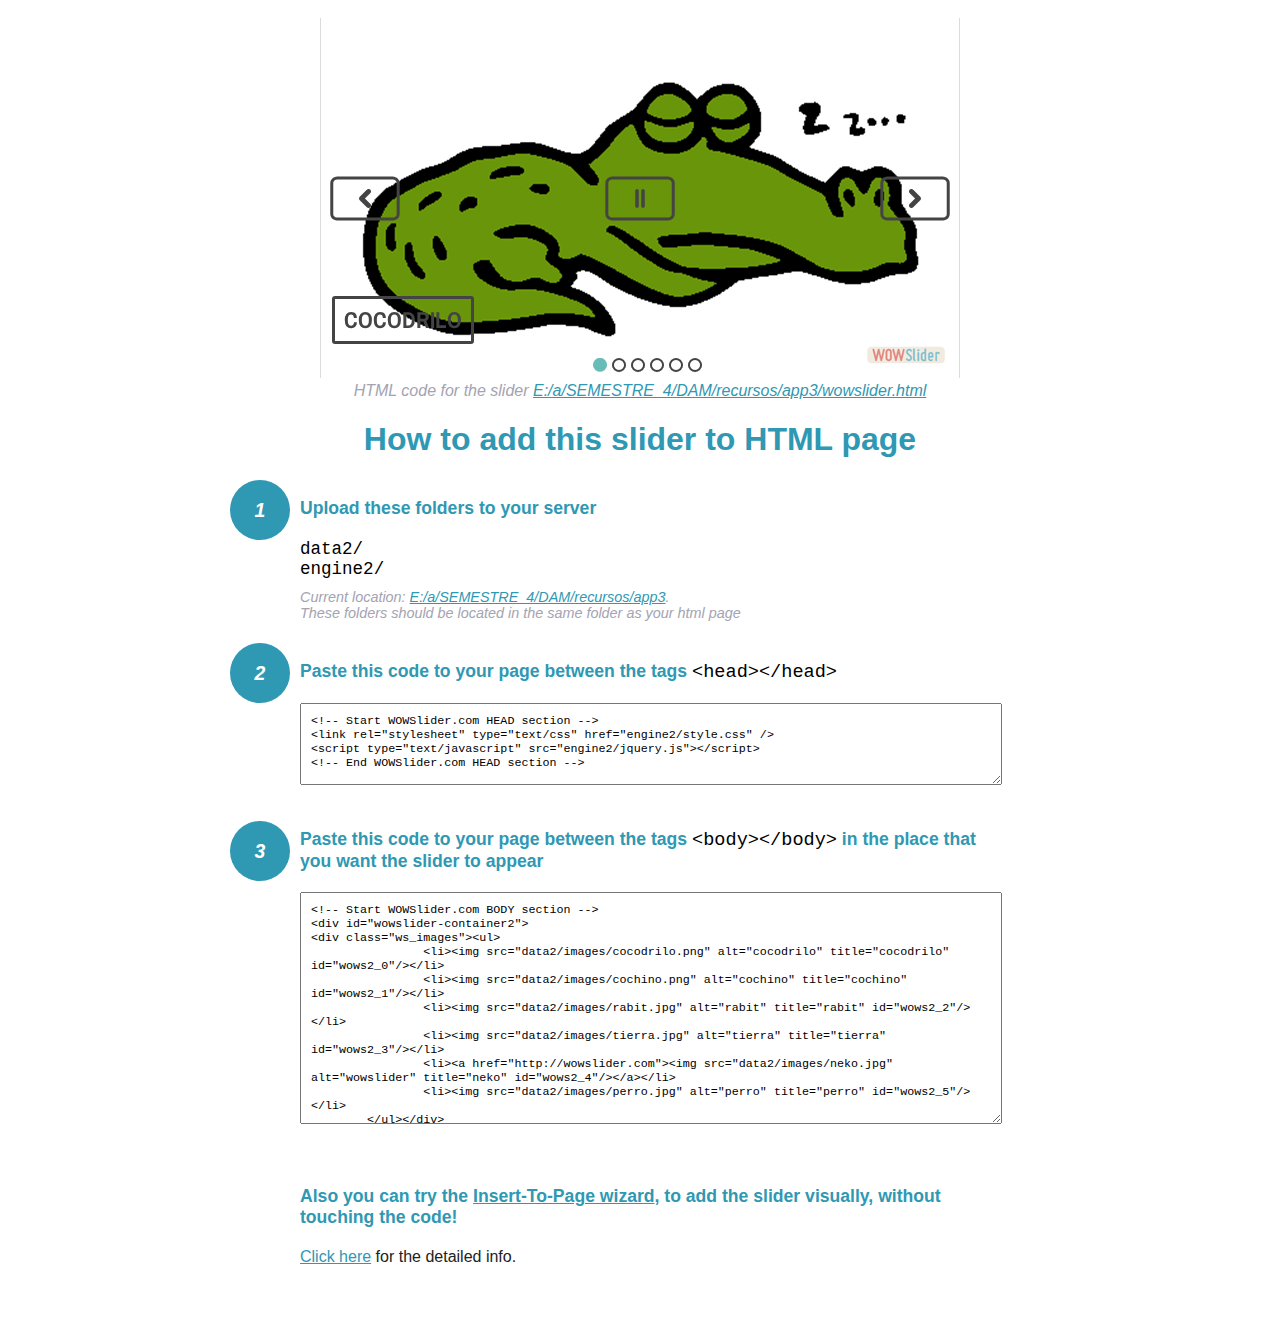
<file: wowslider-howto.html>
<!DOCTYPE html>
<html>
<head>
	<title>WOWSlider</title>
	<meta http-equiv="content-type" content="text/html; charset=utf-8" />
	<meta name="description" content="WOWSlider" />
	
	<!-- Start WOWSlider.com HEAD section --> <!-- add to the <head> of your page -->
	<link rel="stylesheet" type="text/css" href="engine2/style.css" />
	<script type="text/javascript" src="engine2/jquery.js"></script>
	<!-- End WOWSlider.com HEAD section -->


<style>
.instuction {
	font-family: sans-serif, Arial;
	display: block;
	margin: 0 auto;
	max-width: 820px;
	width: 100%;
	padding: 0 70px;
	color: #222;
	-webkit-box-sizing: border-box;
	-moz-box-sizing: border-box;
	box-sizing: border-box;
}
.instuction h1 img {
	max-width: 170px;
	vertical-align: middle;
	margin-bottom: 10px;
}
.instuction h1 {
	color: #2F98B3;
	text-align: center;
}
.instuction h2 {
	position: relative;
	font-size: 1.1em;
	color: #2F98B3;
	margin-bottom: 20px;
	margin-top: 40px;
}
.instuction h2 span.num {
	position: absolute;
	left: -70px;
	top: -18px;
	display: inline-block;
	vertical-align: middle;
	font-style: italic;
	font-size: 1.1em;
	width: 60px;
	height: 60px;
	line-height: 60px;
	text-align: center;
	background: #2F98B3;
	color: #fff;
	border-radius: 50%;
}
.instuction .mono {
	color: #000;
	font-family: monospace;
	font-size: 1.3em;
	font-weight: normal;
}
.instuction li.mono {
	font-size: 1.5em;
}

.instuction ul {
	font-size: 0.9em;
	margin-top: 0;
	padding-left: 0;
	list-style: none;
}
.instuction .note {
	color: #A3A3B2;
	font-style: italic;
	padding-top: 10px;
}
.instuction p.note {
	text-align: center;
	padding-top: 0;
	margin-top: 4px;
}
.instuction textarea {
	font-size: 0.9em;
	min-height: 60px;
	padding: 10px;
	margin: 0;
	overflow: auto;
	max-width: 100%;
	width: 100%;
}
.instuction a,
.instuction a:visited {
	color: #2F98B3;
}
</style>


</head>
<body style="margin:auto">

<br>

<!-- Start WOWSlider.com BODY section --> <!-- add to the <body> of your page -->
<div id="wowslider-container2">
<div class="ws_images"><ul>
		<li><img src="data2/images/cocodrilo.png" alt="cocodrilo" title="cocodrilo" id="wows2_0"/></li>
		<li><img src="data2/images/cochino.png" alt="cochino" title="cochino" id="wows2_1"/></li>
		<li><img src="data2/images/rabit.jpg" alt="rabit" title="rabit" id="wows2_2"/></li>
		<li><img src="data2/images/tierra.jpg" alt="tierra" title="tierra" id="wows2_3"/></li>
		<li><a href="http://wowslider.com"><img src="data2/images/neko.jpg" alt="wowslider" title="neko" id="wows2_4"/></a></li>
		<li><img src="data2/images/perro.jpg" alt="perro" title="perro" id="wows2_5"/></li>
	</ul></div>
	<div class="ws_bullets"><div>
		<a href="#" title="cocodrilo"><span><img src="data2/tooltips/cocodrilo.png" alt="cocodrilo"/>1</span></a>
		<a href="#" title="cochino"><span><img src="data2/tooltips/cochino.png" alt="cochino"/>2</span></a>
		<a href="#" title="rabit"><span><img src="data2/tooltips/rabit.jpg" alt="rabit"/>3</span></a>
		<a href="#" title="tierra"><span><img src="data2/tooltips/tierra.jpg" alt="tierra"/>4</span></a>
		<a href="#" title="neko"><span><img src="data2/tooltips/neko.jpg" alt="neko"/>5</span></a>
		<a href="#" title="perro"><span><img src="data2/tooltips/perro.jpg" alt="perro"/>6</span></a>
	</div></div><div class="ws_script" style="position:absolute;left:-99%"><a href="http://wowslider.net">jquery slider</a> by WOWSlider.com v8.7</div>
<div class="ws_shadow"></div>
</div>	
<script type="text/javascript" src="engine2/wowslider.js"></script>
<script type="text/javascript" src="engine2/script.js"></script>
<!-- End WOWSlider.com BODY section -->


<div class="instuction">
	<p class="note">HTML code for the slider <a href="file:///E:/a/SEMESTRE_4/DAM/recursos/app3/wowslider.html">E:/a/SEMESTRE_4/DAM/recursos/app3/wowslider.html</a></p>

	<h1>
		How to add this slider to HTML page
	</h1>

	<h2><span class="num">1</span> Upload these folders to your server</h2>
	<ul>
		<li class="mono">data2/</li>
		<li class="mono">engine2/</li>
		<li class="note">Current location: <a href="file:///E:/a/SEMESTRE_4/DAM/recursos/app3">E:/a/SEMESTRE_4/DAM/recursos/app3</a>. <br>These folders should be located in the same folder as your html page</li>
	</ul>

	<h2><span class="num">2</span> Paste this code to your page between the tags <span class="mono">&lt;head&gt;&lt;/head&gt;</span></h2>
	<textarea onclick="this.select()">&lt;!-- Start WOWSlider.com HEAD section --&gt;
&lt;link rel=&quot;stylesheet&quot; type=&quot;text/css&quot; href=&quot;engine2/style.css&quot; /&gt;
&lt;script type=&quot;text/javascript&quot; src=&quot;engine2/jquery.js&quot;&gt;&lt;/script&gt;
&lt;!-- End WOWSlider.com HEAD section --&gt;</textarea>


	<h2><span class="num" style="top: -8px;">3</span> Paste this code to your page between the tags <span class="mono">&lt;body&gt;&lt;/body&gt;</span> in the place that you want the slider to appear</h2>
	<textarea onclick="this.select()" rows="15">&lt;!-- Start WOWSlider.com BODY section --&gt;
&lt;div id=&quot;wowslider-container2&quot;&gt;
&lt;div class=&quot;ws_images&quot;&gt;&lt;ul&gt;
		&lt;li&gt;&lt;img src=&quot;data2/images/cocodrilo.png&quot; alt=&quot;cocodrilo&quot; title=&quot;cocodrilo&quot; id=&quot;wows2_0&quot;/&gt;&lt;/li&gt;
		&lt;li&gt;&lt;img src=&quot;data2/images/cochino.png&quot; alt=&quot;cochino&quot; title=&quot;cochino&quot; id=&quot;wows2_1&quot;/&gt;&lt;/li&gt;
		&lt;li&gt;&lt;img src=&quot;data2/images/rabit.jpg&quot; alt=&quot;rabit&quot; title=&quot;rabit&quot; id=&quot;wows2_2&quot;/&gt;&lt;/li&gt;
		&lt;li&gt;&lt;img src=&quot;data2/images/tierra.jpg&quot; alt=&quot;tierra&quot; title=&quot;tierra&quot; id=&quot;wows2_3&quot;/&gt;&lt;/li&gt;
		&lt;li&gt;&lt;a href=&quot;http://wowslider.com&quot;&gt;&lt;img src=&quot;data2/images/neko.jpg&quot; alt=&quot;wowslider&quot; title=&quot;neko&quot; id=&quot;wows2_4&quot;/&gt;&lt;/a&gt;&lt;/li&gt;
		&lt;li&gt;&lt;img src=&quot;data2/images/perro.jpg&quot; alt=&quot;perro&quot; title=&quot;perro&quot; id=&quot;wows2_5&quot;/&gt;&lt;/li&gt;
	&lt;/ul&gt;&lt;/div&gt;
	&lt;div class=&quot;ws_bullets&quot;&gt;&lt;div&gt;
		&lt;a href=&quot;#&quot; title=&quot;cocodrilo&quot;&gt;&lt;span&gt;&lt;img src=&quot;data2/tooltips/cocodrilo.png&quot; alt=&quot;cocodrilo&quot;/&gt;1&lt;/span&gt;&lt;/a&gt;
		&lt;a href=&quot;#&quot; title=&quot;cochino&quot;&gt;&lt;span&gt;&lt;img src=&quot;data2/tooltips/cochino.png&quot; alt=&quot;cochino&quot;/&gt;2&lt;/span&gt;&lt;/a&gt;
		&lt;a href=&quot;#&quot; title=&quot;rabit&quot;&gt;&lt;span&gt;&lt;img src=&quot;data2/tooltips/rabit.jpg&quot; alt=&quot;rabit&quot;/&gt;3&lt;/span&gt;&lt;/a&gt;
		&lt;a href=&quot;#&quot; title=&quot;tierra&quot;&gt;&lt;span&gt;&lt;img src=&quot;data2/tooltips/tierra.jpg&quot; alt=&quot;tierra&quot;/&gt;4&lt;/span&gt;&lt;/a&gt;
		&lt;a href=&quot;#&quot; title=&quot;neko&quot;&gt;&lt;span&gt;&lt;img src=&quot;data2/tooltips/neko.jpg&quot; alt=&quot;neko&quot;/&gt;5&lt;/span&gt;&lt;/a&gt;
		&lt;a href=&quot;#&quot; title=&quot;perro&quot;&gt;&lt;span&gt;&lt;img src=&quot;data2/tooltips/perro.jpg&quot; alt=&quot;perro&quot;/&gt;6&lt;/span&gt;&lt;/a&gt;
	&lt;/div&gt;&lt;/div&gt;&lt;div class=&quot;ws_script&quot; style=&quot;position:absolute;left:-99%&quot;&gt;&lt;a href=&quot;http://wowslider.net&quot;&gt;jquery slider&lt;/a&gt; by WOWSlider.com v8.7&lt;/div&gt;
&lt;div class=&quot;ws_shadow&quot;&gt;&lt;/div&gt;
&lt;/div&gt;	
&lt;script type=&quot;text/javascript&quot; src=&quot;engine2/wowslider.js&quot;&gt;&lt;/script&gt;
&lt;script type=&quot;text/javascript&quot; src=&quot;engine2/script.js&quot;&gt;&lt;/script&gt;
&lt;!-- End WOWSlider.com BODY section --&gt;</textarea>

<br><br>
<h2>Also you can try the <a href="http://wowslider.com/help/add-wowslider-to-page-2.html" target="_blank">Insert-To-Page wizard</a>, to add the slider visually, without touching the code!</h2>
<p>
	<a href="http://wowslider.com/help/add-wowslider-to-page-2.html" target="_blank">Click here</a> for the detailed info.
</p>
</div>

<br><br>
</body>
</html>
</file>
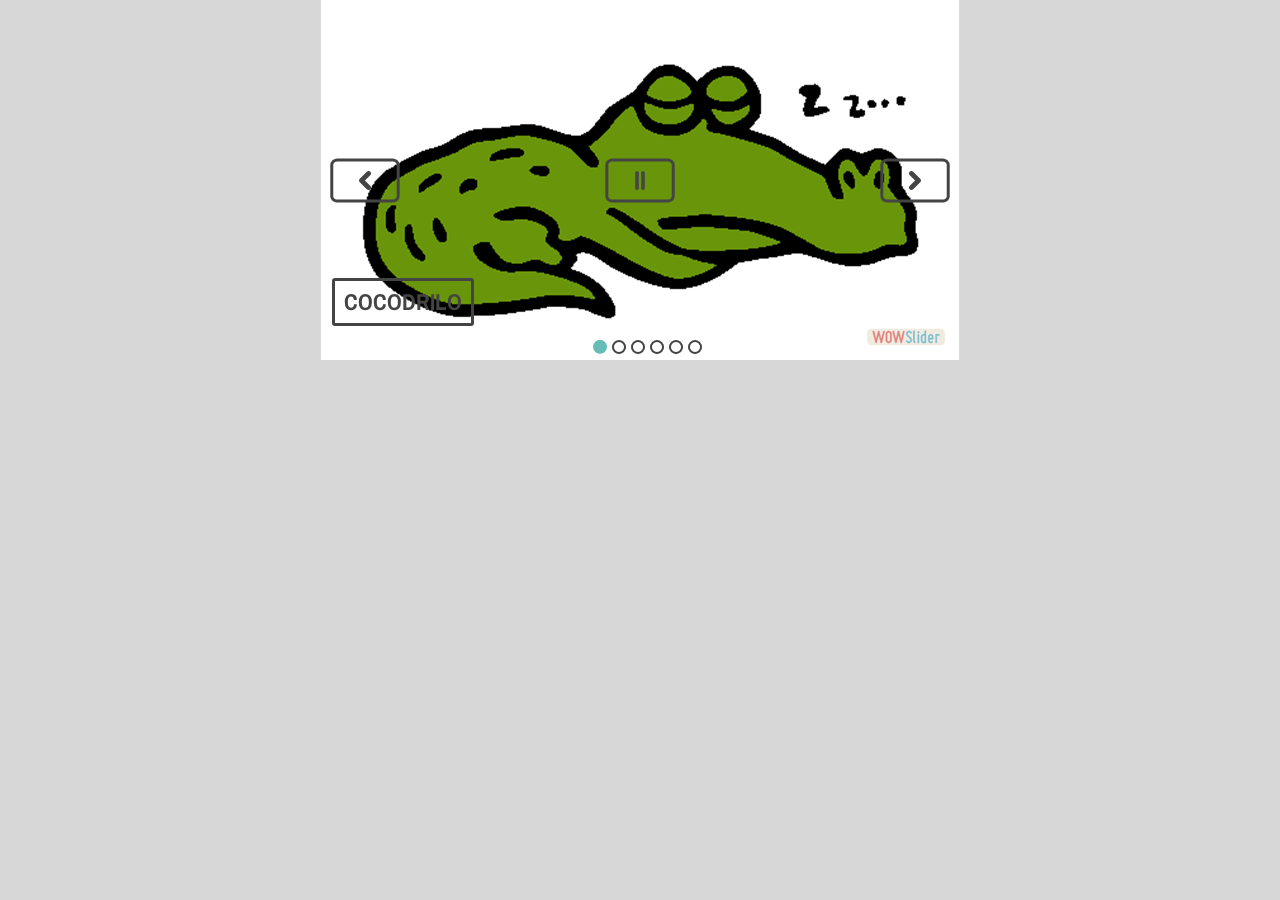
<file: wowslider.html>
<!DOCTYPE html>
<html>
<head>
	<title>Jquery slider</title>
	<meta http-equiv="content-type" content="text/html; charset=utf-8" />
	<meta name="description" content="Made with WOW Slider - Create beautiful, responsive image sliders in a few clicks. Awesome skins and animations. Jquery slider" />
	
	<!-- Start WOWSlider.com HEAD section --> <!-- add to the <head> of your page -->
	<link rel="stylesheet" type="text/css" href="engine2/style.css" />
	<script type="text/javascript" src="engine2/jquery.js"></script>
	<!-- End WOWSlider.com HEAD section -->

</head>
<body style="background-color:#d7d7d7;margin:auto">
	
	<!-- Start WOWSlider.com BODY section --> <!-- add to the <body> of your page -->
	<div id="wowslider-container2">
	<div class="ws_images"><ul>
		<li><img src="data2/images/cocodrilo.png" alt="cocodrilo" title="cocodrilo" id="wows2_0"/></li>
		<li><img src="data2/images/cochino.png" alt="cochino" title="cochino" id="wows2_1"/></li>
		<li><img src="data2/images/rabit.jpg" alt="rabit" title="rabit" id="wows2_2"/></li>
		<li><img src="data2/images/tierra.jpg" alt="tierra" title="tierra" id="wows2_3"/></li>
		<li><a href="http://wowslider.com"><img src="data2/images/neko.jpg" alt="wowslider" title="neko" id="wows2_4"/></a></li>
		<li><img src="data2/images/perro.jpg" alt="perro" title="perro" id="wows2_5"/></li>
	</ul></div>
	<div class="ws_bullets"><div>
		<a href="#" title="cocodrilo"><span><img src="data2/tooltips/cocodrilo.png" alt="cocodrilo"/>1</span></a>
		<a href="#" title="cochino"><span><img src="data2/tooltips/cochino.png" alt="cochino"/>2</span></a>
		<a href="#" title="rabit"><span><img src="data2/tooltips/rabit.jpg" alt="rabit"/>3</span></a>
		<a href="#" title="tierra"><span><img src="data2/tooltips/tierra.jpg" alt="tierra"/>4</span></a>
		<a href="#" title="neko"><span><img src="data2/tooltips/neko.jpg" alt="neko"/>5</span></a>
		<a href="#" title="perro"><span><img src="data2/tooltips/perro.jpg" alt="perro"/>6</span></a>
	</div></div><div class="ws_script" style="position:absolute;left:-99%"><a href="http://wowslider.net">jquery slider</a> by WOWSlider.com v8.7</div>
	<div class="ws_shadow"></div>
	</div>	
	<script type="text/javascript" src="engine2/wowslider.js"></script>
	<script type="text/javascript" src="engine2/script.js"></script>
	<!-- End WOWSlider.com BODY section -->

</body>
</html>
</file>
<file: engine2/style.css>
/*
 *	generated by WOW Slider 8.7
 *	template Contour
 */
@import url(https://fonts.googleapis.com/css?family=Archivo+Narrow&subset=latin,latin-ext);
#wowslider-container2 { 
	display: table;
	zoom: 1; 
	position: relative;
	width: 100%;
	max-width: 640px;
	max-height:360px;
	margin:0px auto 0px;
	z-index:90;
	text-align:left; /* reset align=center */
	font-size: 10px;
	text-shadow: none; /* fix some user styles */

	/* reset box-sizing (to boostrap friendly) */
	-webkit-box-sizing: content-box;
	-moz-box-sizing: content-box;
	box-sizing: content-box; 
}
* html #wowslider-container2{ width:640px }
#wowslider-container2 .ws_images ul{
	position:relative;
	width: 10000%; 
	height:100%;
	left:0;
	list-style:none;
	margin:0;
	padding:0;
	border-spacing:0;
	overflow: visible;
	/*table-layout:fixed;*/
}
#wowslider-container2 .ws_images ul li{
	position: relative;
	width:1%;
	height:100%;
	line-height:0; /*opera*/
	overflow: hidden;
	float:left;
	/*font-size:0;*/
	padding:0 0 0 0 !important;
	margin:0 0 0 0 !important;
}

#wowslider-container2 .ws_images{
	position: relative;
	left:0;
	top:0;
	height:100%;
	max-height:360px;
	max-width: 640px;
	vertical-align: top;
	border:none;
	overflow: hidden;
}
#wowslider-container2 .ws_images ul a{
	width:100%;
	height:100%;
	max-height:360px;
	display:block;
	color:transparent;
}
#wowslider-container2 img{
	max-width: none !important;
}
#wowslider-container2 .ws_images .ws_list img,
#wowslider-container2 .ws_images > div > img{
	width:100%;
	border:none 0;
	max-width: none;
	padding:0;
	margin:0;
}
#wowslider-container2 .ws_images > div > img {
	max-height:360px;
}

#wowslider-container2 .ws_images iframe {
	position: absolute;
	z-index: -1;
}

#wowslider-container2 .ws-title > div {
	display: inline-block !important;
}

#wowslider-container2 a{ 
	text-decoration: none; 
	outline: none; 
	border: none; 
}

#wowslider-container2  .ws_bullets { 
	float: left;
	position:absolute;
	z-index:70;
}
#wowslider-container2  .ws_bullets div{
	position:relative;
	float:left;
	font-size: 0px;
}
/* compatibility with Joomla styles */
#wowslider-container2  .ws_bullets a {
	line-height: 0;
}

#wowslider-container2  .ws_script{
	display:none;
}
#wowslider-container2 sound, 
#wowslider-container2 object{
	position:absolute;
}

/* prevent some of users reset styles */
#wowslider-container2 .ws_effect {
	position: static;
	width: 100%;
	height: 100%;
}

#wowslider-container2 .ws_photoItem {
	border: 2em solid #fff;
	margin-left: -2em;
	margin-top: -2em;
}
#wowslider-container2 .ws_cube_side {
	background: #A6A5A9;
}


#wowslider-container2.ws_gestures {
	cursor: -webkit-grab;
	cursor: -moz-grab;
	cursor: url("[data-uri]"), move;
}
#wowslider-container2.ws_gestures.ws_grabbing {
	cursor: -webkit-grabbing;
	cursor: -moz-grabbing;
	cursor: url("[data-uri]"), move;
}

/* hide controls when video start play */
#wowslider-container2.ws_video_playing .ws_bullets,
#wowslider-container2.ws_video_playing .ws_fullscreen,
#wowslider-container2.ws_video_playing .ws_next,
#wowslider-container2.ws_video_playing .ws_prev {
	display: none;
}


/* youtube/vimeo buttons */
#wowslider-container2 .ws_video_btn {
	position: absolute;
	display: none;
	cursor: pointer;
	top: 0;
	left: 0;
	width: 100%;
	height: 100%;
	z-index: 55;
}
#wowslider-container2 .ws_video_btn.ws_youtube,
#wowslider-container2 .ws_video_btn.ws_vimeo {
	display: block;
}
#wowslider-container2 .ws_video_btn div {
	position: absolute;
	background-image: url(./playvideo.png);
	background-size: 200%;
	top: 50%;
	left: 50%;
	width: 7em;
	height: 5em;
	margin-left: -3.5em;
	margin-top: -2.5em;
}
#wowslider-container2 .ws_video_btn.ws_youtube div {
	background-position: 0 0;
}
#wowslider-container2 .ws_video_btn.ws_youtube:hover div {
	background-position: 100% 0;
}
#wowslider-container2 .ws_video_btn.ws_vimeo div {
	background-position: 0 100%;
}
#wowslider-container2 .ws_video_btn.ws_vimeo:hover div {
	background-position: 100% 100%;
}

#wowslider-container2 .ws_playpause.ws_hide {
	display: none !important;
}
#wowslider-container2  .ws_bullets { 
	padding: 5px; 
}
#wowslider-container2 .ws_bullets a { 
	width: 14px;
	height: 15px;
	background-image: url(./bullet.png);
	float: left; 
	text-indent: -4000px; 
	position:relative;
	margin-left:5px;
	color:transparent;
	background-size: 100%;
}
#wowslider-container2 .ws_bullets a:hover, #wowslider-container2 .ws_bullets a.ws_selbull{
	background-position: 0 100%;
}
#wowslider-container2 a.ws_next, #wowslider-container2 a.ws_prev {
	position:absolute;
	top:50%;
	margin-top:-2.2em;
	z-index:60;
	width: 7.0em;	
	height: 4.5em;
	background-image: url(./arrows.png);
	background-size: 200%;
}
#wowslider-container2 a.ws_next{
	background-position: 100% 0; 
	right:10px;
}
#wowslider-container2 a.ws_prev {
	background-position: 0 0;
	left:10px;
}
#wowslider-container1 a.ws_next:hover{
	background-position: 100% 100%;
}
#wowslider-container1 a.ws_prev:hover {
	background-position: 0 100%; 
}

/*playpause*/
#wowslider-container2 .ws_playpause {
    width: 7.0em;
    height: 4.5em;
    position: absolute;
    top: 50%;
    left: 50%;
    margin-left: -3.5em;
    margin-top: -2.2em;
    z-index: 59;
	background-size: 100%;
}

#wowslider-container2 .ws_pause {
    background-image: url(./pause.png);
}

#wowslider-container2 .ws_play {
    background-image: url(./play.png);
}

#wowslider-container2 .ws_pause,
#wowslider-container2 .ws_play,
#wowslider-container2 a.ws_next,
#wowslider-container2 a.ws_prev {
	-webkit-transition: opacity .3s ease;
	-moz-transition: opacity .3s ease;
	-ms-transition: opacity .3s ease;
	-o-transition: opacity .3s ease;
	transition: opacity .3s ease;
}

#wowslider-container2 .ws_pause:hover, #wowslider-container1 .ws_play:hover {
    background-position: 100% 100% !important;
}/* bottom centert */
#wowslider-container2  .ws_bullets {
    bottom: 0px;
	left: 50%;
}
#wowslider-container2  .ws_bullets div{
	left:-50%;
}

#wowslider-container2 .ws-title{
	position:absolute;
	display:block;
	font: 2.3em 'Archivo Narrow', Arial, Helvetica, sans-serif;
	bottom: 1.5em;
	left: 0.5em;
	margin-right:1em;
	color:#444444;	
	z-index: 50;
	font-weight:bold;
	line-height: 1em;
	text-transform: uppercase;
}
#wowslider-container2 .ws-title div,#wowslider-container2 .ws-title span{
	display:inline-block;
	background: none;
	padding:0.4em;
	border:3px solid #444444;
	border-radius:3px;
	-moz-border-radius:3px;
	-webkit-border-radius:3px;
}
#wowslider-container2 .ws-title div{
	display:block;
	margin-top:0.3em;
	font-size: 0.696em;
	line-height: 1.3em;	
}

#wowslider-container2 .ws-title:hover span{
	color: #ffffff;
	background-color:#66bcb6;
	border:3px solid #66bcb6;
}
#wowslider-container2 .ws-title:hover div{
	color: #ffffff;
	background-color:#66bcb6;
	border:3px solid #66bcb6;
}  #wowslider-container2 .ws_images > ul{
	animation: wsBasic 24s infinite;
	-moz-animation: wsBasic 24s infinite;
	-webkit-animation: wsBasic 24s infinite;
}
@keyframes wsBasic{0%{left:-0%} 8.33%{left:-0%} 16.67%{left:-100%} 25%{left:-100%} 33.33%{left:-200%} 41.67%{left:-200%} 50%{left:-300%} 58.33%{left:-300%} 66.67%{left:-400%} 75%{left:-400%} 83.33%{left:-500%} 91.67%{left:-500%} }
@-moz-keyframes wsBasic{0%{left:-0%} 8.33%{left:-0%} 16.67%{left:-100%} 25%{left:-100%} 33.33%{left:-200%} 41.67%{left:-200%} 50%{left:-300%} 58.33%{left:-300%} 66.67%{left:-400%} 75%{left:-400%} 83.33%{left:-500%} 91.67%{left:-500%} }
@-webkit-keyframes wsBasic{0%{left:-0%} 8.33%{left:-0%} 16.67%{left:-100%} 25%{left:-100%} 33.33%{left:-200%} 41.67%{left:-200%} 50%{left:-300%} 58.33%{left:-300%} 66.67%{left:-400%} 75%{left:-400%} 83.33%{left:-500%} 91.67%{left:-500%} }

#wowslider-container2 .ws_bullets  a img{
	text-indent:0;
	display:block;
	bottom:20px;
	left:-43px;
	visibility:hidden;
	position:absolute;
    border: 3px solid #66bcb6;
	max-width:none;
}
#wowslider-container2 .ws_bullets a:hover img{
	visibility:visible;
}

#wowslider-container2 .ws_bulframe div div{
	height:48px;
	overflow:visible;
	position:relative;
}
#wowslider-container2 .ws_bulframe div {
	left:0;
	overflow:hidden;
	position:relative;
	width:85px;
	background-color:#66bcb6;
}
#wowslider-container2  .ws_bullets .ws_bulframe{
	display:none;
	bottom:20px;
	overflow:visible;
	position:absolute;
	cursor:pointer;
    border: 3px solid #66bcb6;
}
#wowslider-container2 .ws_bulframe span{
	display:block;
	position:absolute;
	bottom:-9px;
	margin-left:-1px;
	left:43px;
	background:url(./triangle.png);
	width:11px;
	height:6px;
}#wowslider-container2 .ws_bulframe div div{
	height: auto;
}

@media all and (max-width:760px) {
	#wowslider-container2 .ws_fullscreen {
		display: block;
	}
}
@media all and (max-width:400px){
	#wowslider-container2 .ws_controls,
	#wowslider-container2 .ws_bullets,
	#wowslider-container2 .ws_thumbs{
		display: none
	}
}
</file>
